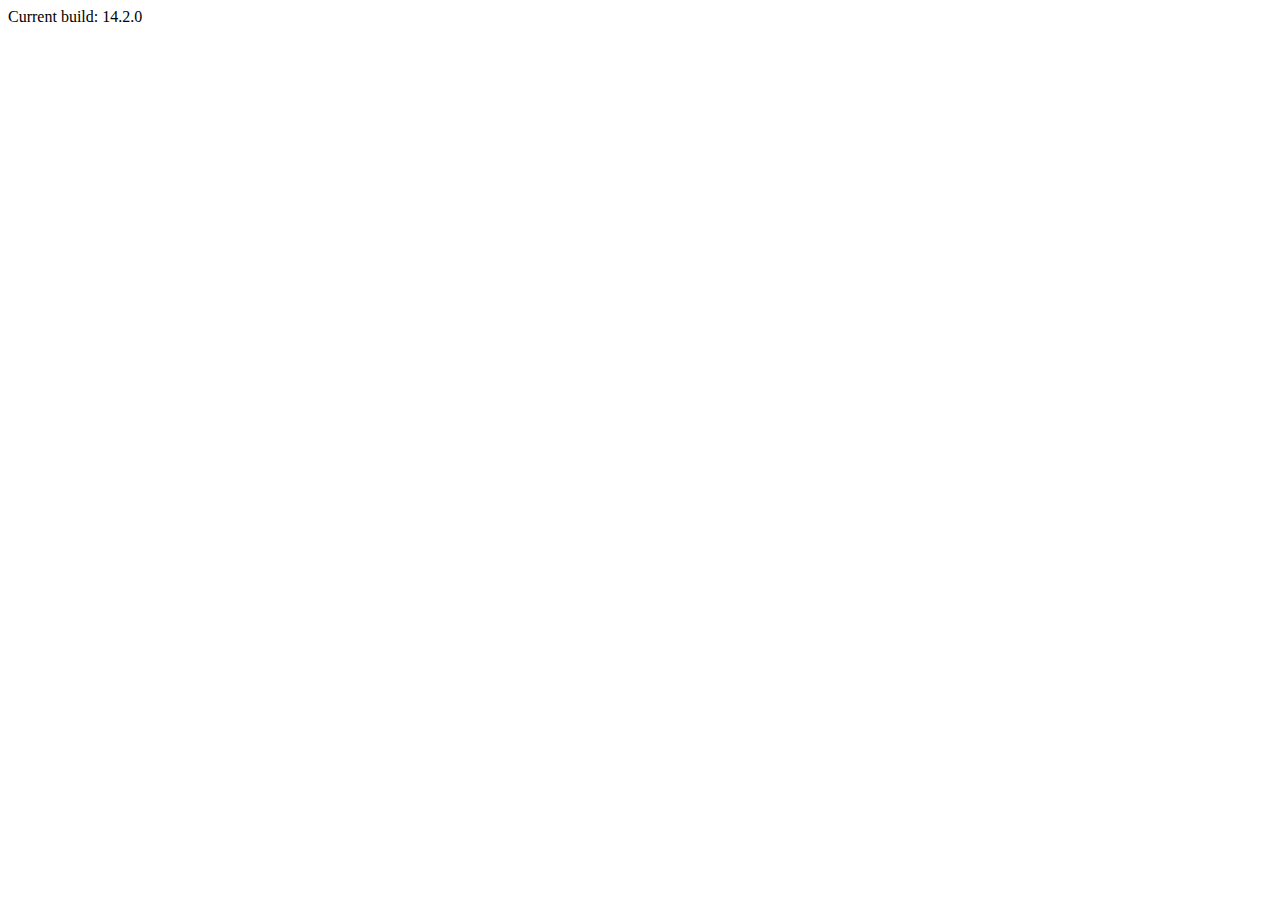
<file: src/index.html>
<!doctype html>
<html lang="en">
<head>
  <meta charset="utf-8">
  <title>Tree with nested nodes</title>
  <base href="/">
  <meta name="viewport" content="width=device-width, initial-scale=1">
  <link rel="preconnect" href="https://fonts.gstatic.com">
  <link href="https://fonts.googleapis.com/css2?family=Roboto:wght@300;400;500&display=swap" rel="stylesheet">
  <link href="https://fonts.googleapis.com/icon?family=Material+Icons" rel="stylesheet">
</head>
<body class="mat-typography mat-app-background">
  <journals></journals>
  <span class="version-info">Current build: 14.2.0</span>
</body>
</html>
</file>
